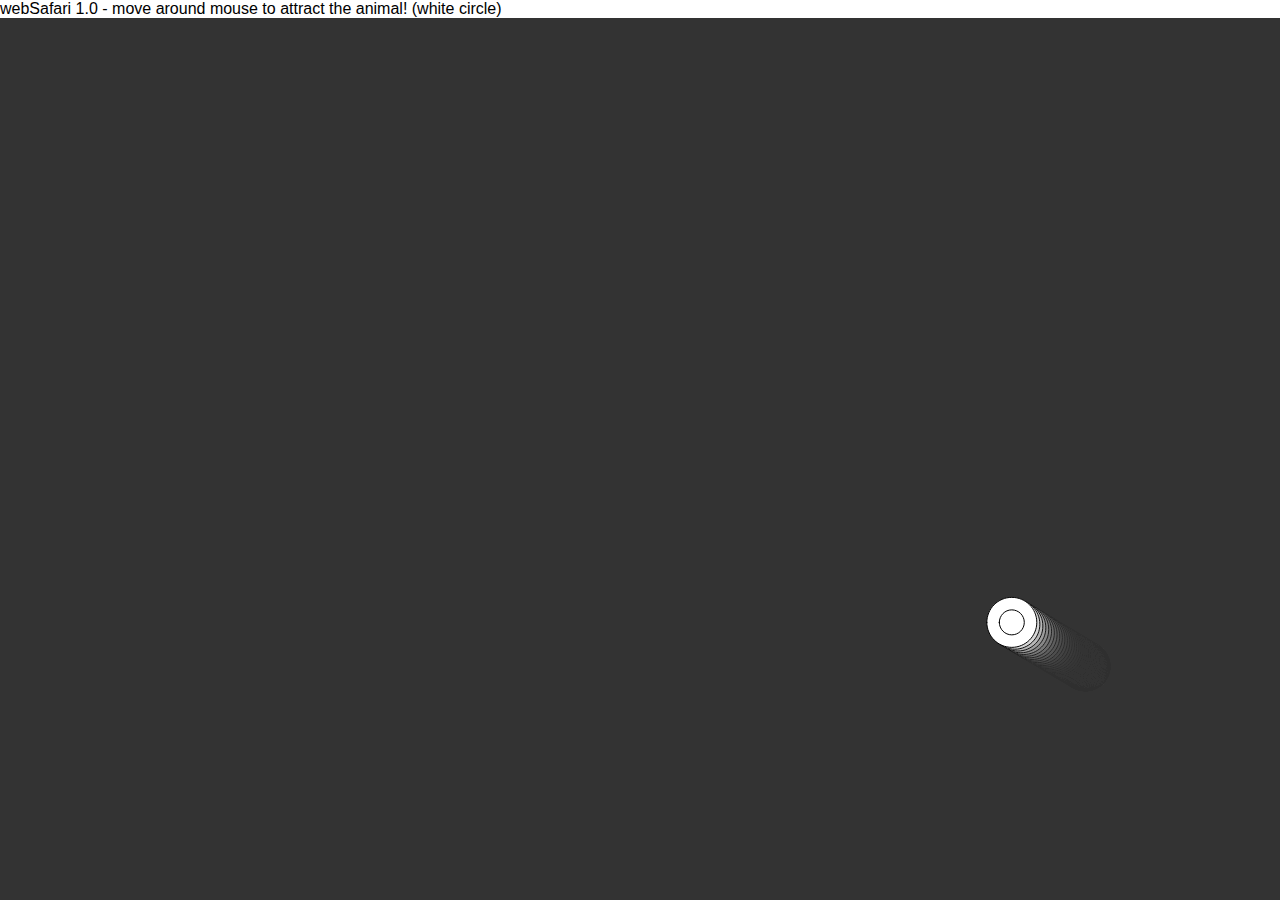
<file: ver1/index.html>
<!DOCTYPE html>
<html>
    <head>
        <title>webSafari</title>
        <link href="https://fonts.googleapis.com/icon?family=Material+Icons" rel="stylesheet">
        <script src="../p5/p5.js"></script>
        <script src="../p5/addons/p5.dom.js"></script>
        <script src="js/vehicle.js"></script>
        <script src="js/sketch.js"></script>      
        <link href="style.css" type="text/css" rel="stylesheet" media="screen,projection,print"/>
    </head>

    <body>
        <p>webSafari 1.0 - move around mouse to attract the animal! (white circle)</p>
    </body>

</html>
</file>
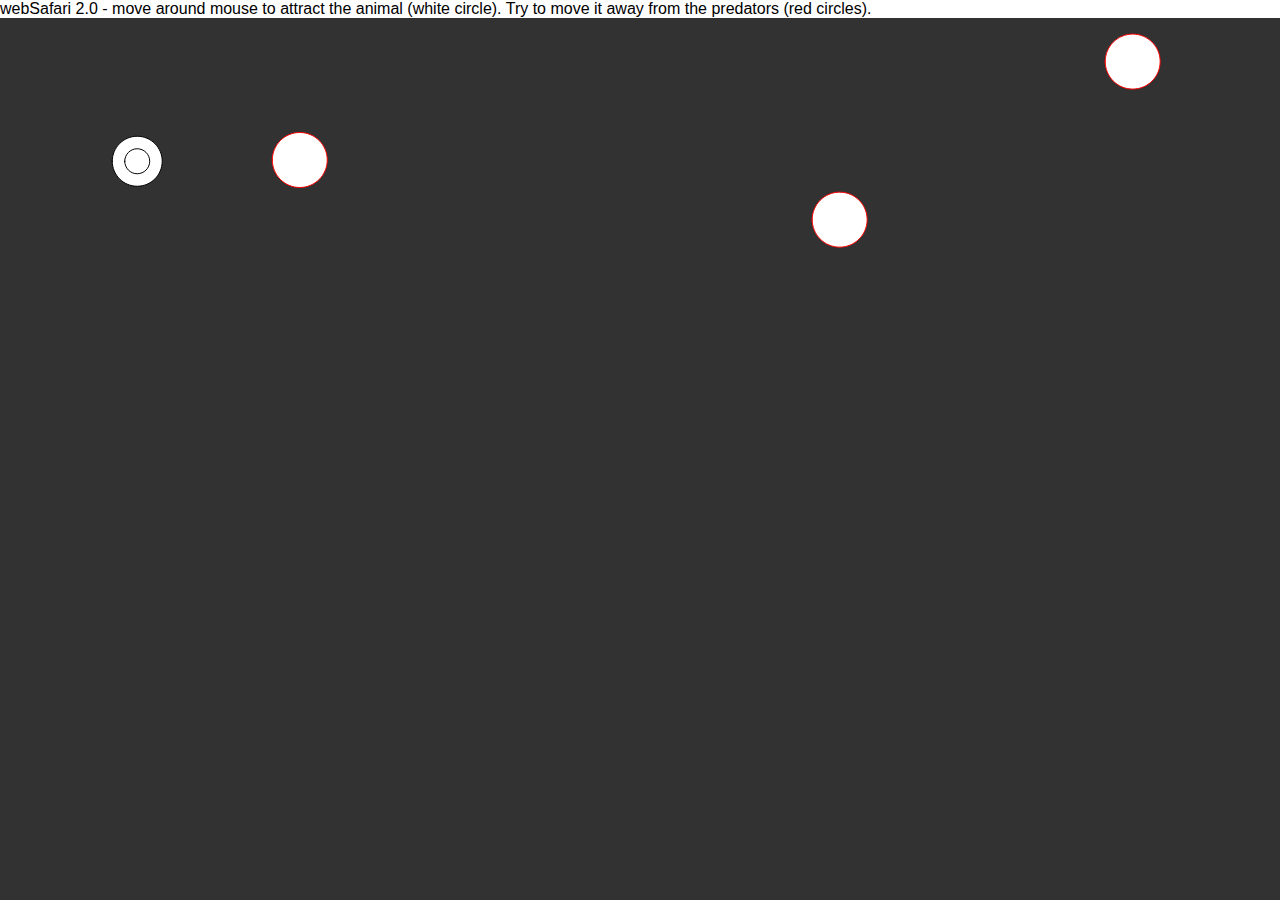
<file: ver2/index.html>
<!DOCTYPE html>
<html>
    <head>
        <title>webSafari</title>
        <link href="https://fonts.googleapis.com/icon?family=Material+Icons" rel="stylesheet">
        <script src="../p5/p5.js"></script>
        <script src="../p5/addons/p5.dom.js"></script>
        <script src="js/vehicle.js"></script>
        <script src="js/sketch.js"></script>      
        <link href="style.css" type="text/css" rel="stylesheet" media="screen,projection,print"/>
    </head>

    <body>
        <p>webSafari 2.0 - move around mouse to attract the animal (white circle). Try to move it away from the predators (red circles).</p>
    </body>

</html>
</file>
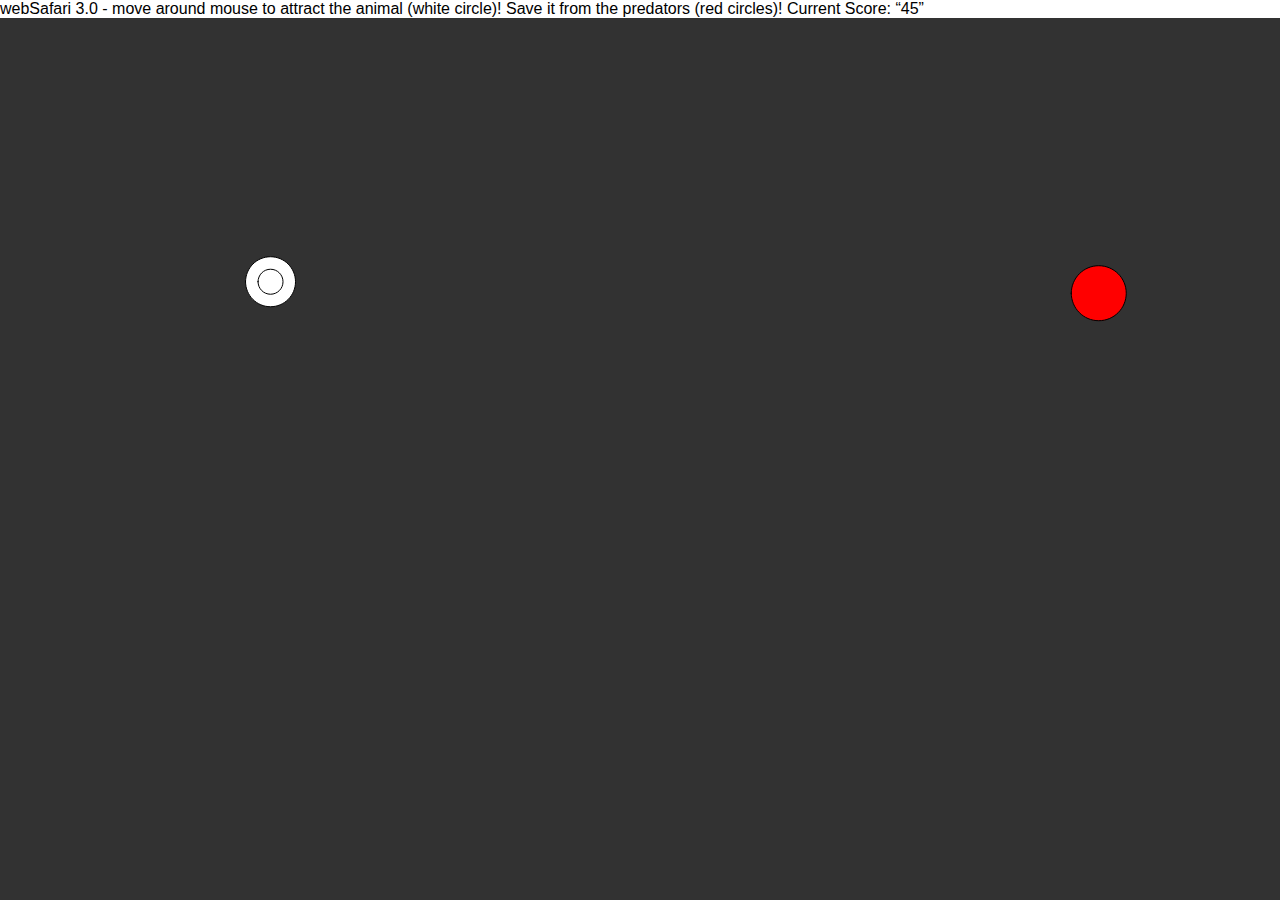
<file: ver3/index.html>
<!DOCTYPE html>
<html>
    <head>
            <link href="https://fonts.googleapis.com/icon?family=Material+Icons" rel="stylesheet">
        <title>webSafari</title>
        <script src="../p5/p5.js"></script>
        <script src="../p5/addons/p5.dom.js"></script>
        <script src="js/vehicle.js"></script>
        <script src="js/sketch.js"></script>      
        <link href="style.css" type="text/css" rel="stylesheet" media="screen,projection,print"/>
    </head>

    <body>
        <p>webSafari 3.0 - move around mouse to attract the animal (white circle)! Save it from the predators (red circles)! Current Score: <q></q></p>
    </body>

</html>
</file>
<file: ver1/style.css>
/*! minireset.css v0.0.3 | MIT License | github.com/jgthms/minireset.css */html,body,p,ol,ul,li,dl,dt,dd,blockquote,figure,fieldset,legend,textarea,pre,iframe,hr,h1,h2,h3,h4,h5,h6{margin:0;padding:0}h1,h2,h3,h4,h5,h6{font-size:100%;font-weight:normal}ul{list-style:none}button,input,select,textarea{margin:0}html{box-sizing:border-box}*,*:before,*:after{box-sizing:inherit}img,embed,iframe,object,audio,video{height:auto;max-width:100%}iframe{border:0}table{border-collapse:collapse;border-spacing:0}td,th{padding:0;text-align:left}
@import url('https://fonts.googleapis.com/css?family=Ubuntu');
/* prevent scrolling */
body {
  font-family: 'Ubuntu', sans-serif;
  height: 100%;
  overflow: hidden;
}
</file>
<file: ver2/style.css>
/*! minireset.css v0.0.3 | MIT License | github.com/jgthms/minireset.css */html,body,p,ol,ul,li,dl,dt,dd,blockquote,figure,fieldset,legend,textarea,pre,iframe,hr,h1,h2,h3,h4,h5,h6{margin:0;padding:0}h1,h2,h3,h4,h5,h6{font-size:100%;font-weight:normal}ul{list-style:none}button,input,select,textarea{margin:0}html{box-sizing:border-box}*,*:before,*:after{box-sizing:inherit}img,embed,iframe,object,audio,video{height:auto;max-width:100%}iframe{border:0}table{border-collapse:collapse;border-spacing:0}td,th{padding:0;text-align:left}
@import url('https://fonts.googleapis.com/css?family=Ubuntu');
/* prevent scrolling */
body {
  font-family: 'Ubuntu', sans-serif;
  height: 100%;
  overflow: hidden;
}
</file>
<file: ver3/style.css>
/*! minireset.css v0.0.3 | MIT License | github.com/jgthms/minireset.css */html,body,p,ol,ul,li,dl,dt,dd,blockquote,figure,fieldset,legend,textarea,pre,iframe,hr,h1,h2,h3,h4,h5,h6{margin:0;padding:0}h1,h2,h3,h4,h5,h6{font-size:100%;font-weight:normal}ul{list-style:none}button,input,select,textarea{margin:0}html{box-sizing:border-box}*,*:before,*:after{box-sizing:inherit}img,embed,iframe,object,audio,video{height:auto;max-width:100%}iframe{border:0}table{border-collapse:collapse;border-spacing:0}td,th{padding:0;text-align:left}
@import url('https://fonts.googleapis.com/css?family=Ubuntu');
/* prevent scrolling */
body {
  font-family: 'Ubuntu', sans-serif;
  height: 100%;
  overflow: hidden;
}
</file>
